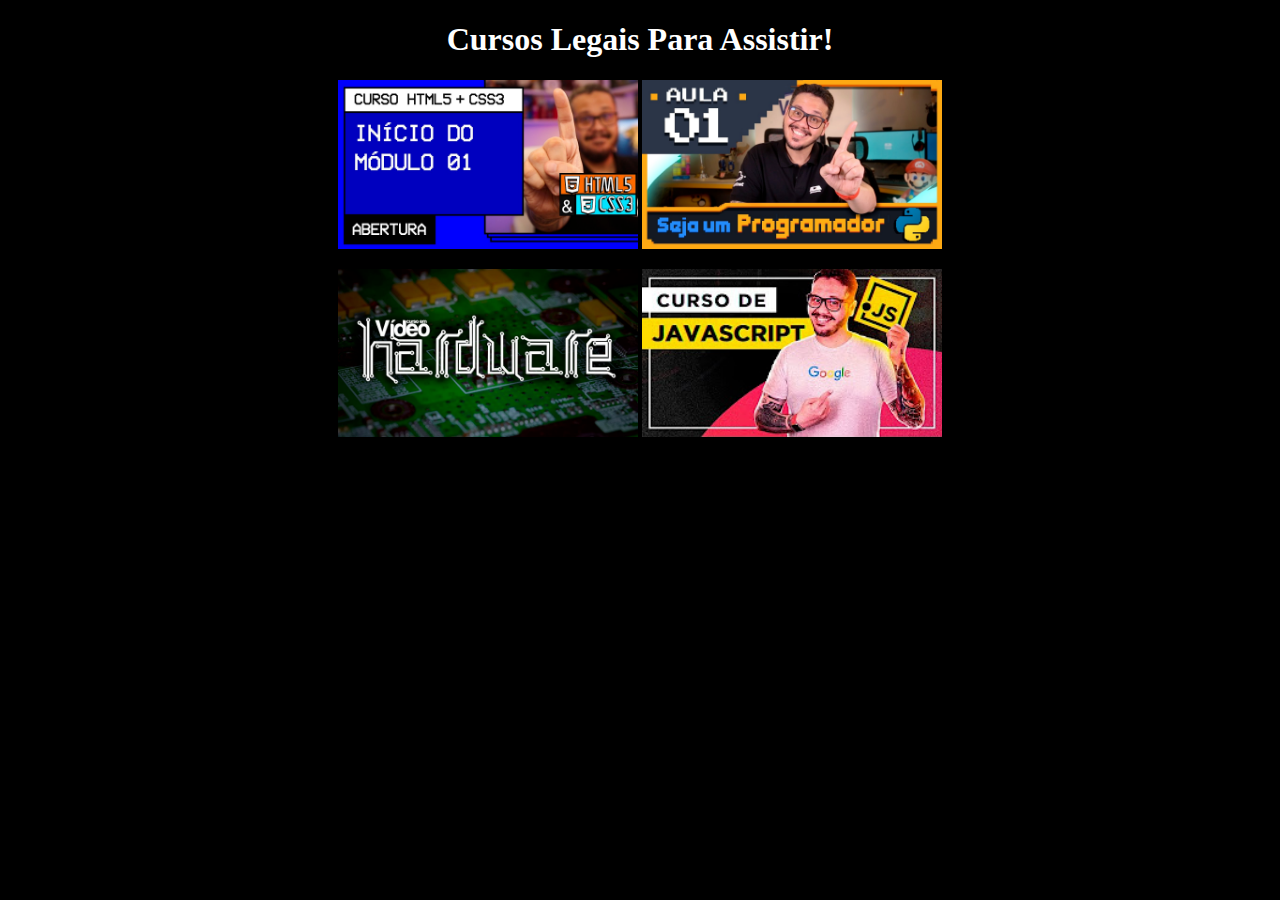
<file: index.html>
<!DOCTYPE html>
<html lang="pt-br">
<head>
    <meta charset="UTF-8">
    <meta http-equiv="X-UA-Compatible" content="IE=edge">
    <meta name="viewport" content="width=device-width, initial-scale=1.0">
    <title>Cursos legais para assistir</title>
    <link rel="stylesheet" href="style.css">
    <link rel="shortcut icon" href="imagens/exp.ico" type="image/x-icon">
    
</head>
<body>
    <h1>Cursos Legais Para Assistir!</h1>
    <p>
        <a href="paginas/pag01.html"><img src="imagens/htmlecss.png" alt="imagen/png"></a>
        
        <a href="paginas/pag02.html"><img src="imagens/phyton02.png" alt="imagem/png"></a> 
    </p>

    <p>
        <a href="paginas/pag03.html"><img src="imagens/hardware.png" alt=""></a>
    
        <a href="paginas/pag04.html"><img src="imagens/js.png" alt="imagem/png"></a>
    </p>
  
</body>
</html>
</file>
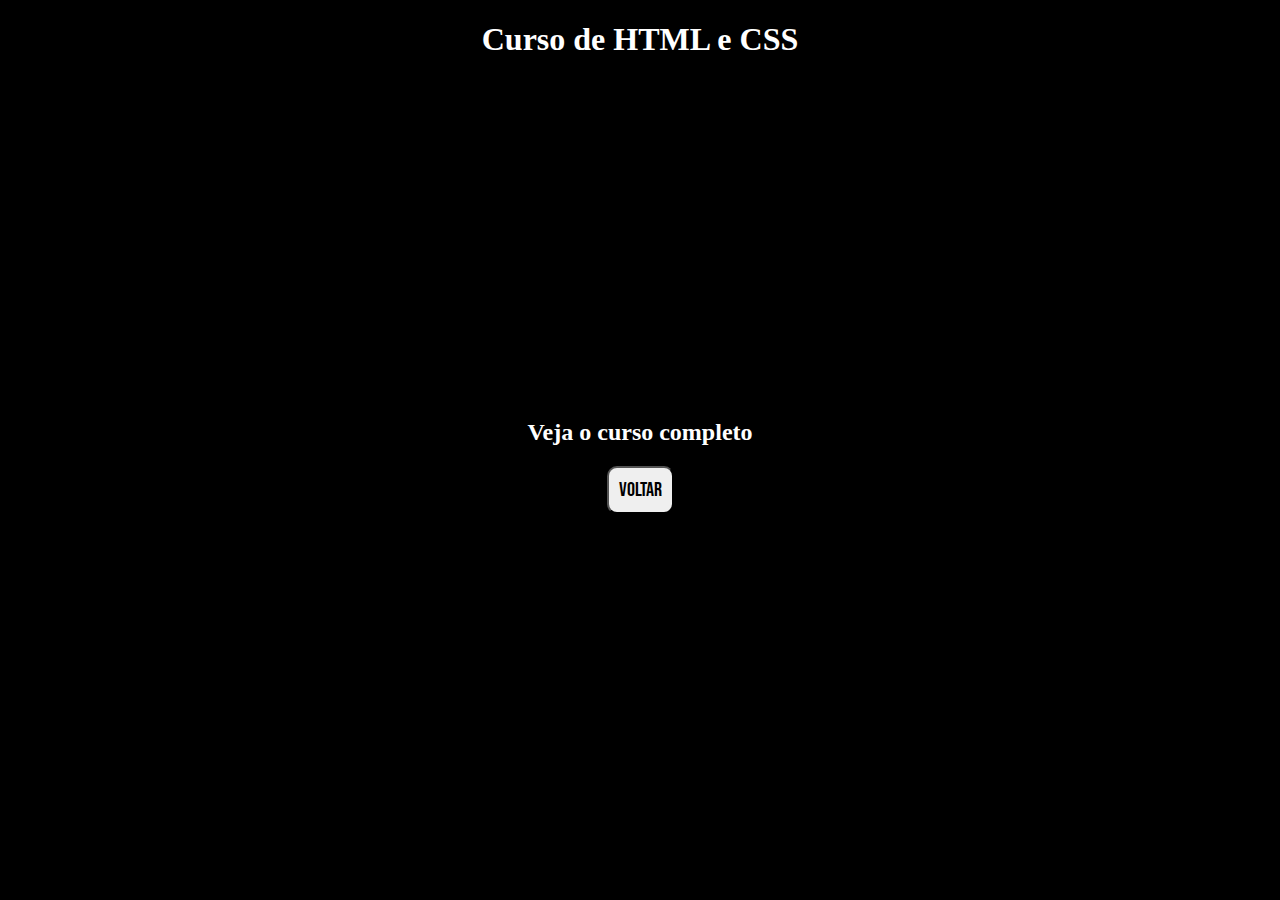
<file: pag01.html>
<!DOCTYPE html>
<html lang="pt-br">
<head>
    <meta charset="UTF-8">
    <meta http-equiv="X-UA-Compatible" content="IE=edge">
    <meta name="viewport" content="width=device-width, initial-scale=1.0">
    <title>Curso de HTML e CSS</title>
    <style>
        @import url('https://fonts.googleapis.com/css2?family=Bebas+Neue&display=swap');


        a{
            color: white;
            text-decoration: none;
        }
        a:hover{
            color: #0000ff;
           
        }
        input{
            padding: 10px;
            outline: #094936;
            border-radius: 10px;
            font-family: 'Bebas Neue';
            font-size: 20px;
        }
        input:hover{
            color: #000000;
            background-color: #2e5abb;
        }

    </style>
</head>
<body style="background-color: black;">

    <h1 style="text-align: center; color:white ;">
        Curso de HTML e CSS
    </h1>

    <p style="text-align: center;"><iframe width="560" height="315" src="https://www.youtube.com/embed/Ejkb_YpuHWs" title="YouTube video player" frameborder="0" allow="accelerometer; autoplay; clipboard-write; encrypted-media; gyroscope; picture-in-picture" allowfullscreen></iframe>
    </p>
   <h2 style="color: white; text-align: center;">
       <a href="https://www.youtube.com/watch?v=Ejkb_YpuHWs&list=PLHz_AreHm4dkZ9-atkcmcBaMZdmLHft8n" target="_blank" rel="external">Veja o curso completo</a>
   <h2>
       
  
    <div style="text-align: center;">
        <a href="video.html"><input type="button" value="Voltar"></a>
    </div>

       
</body>
</html>
</file>
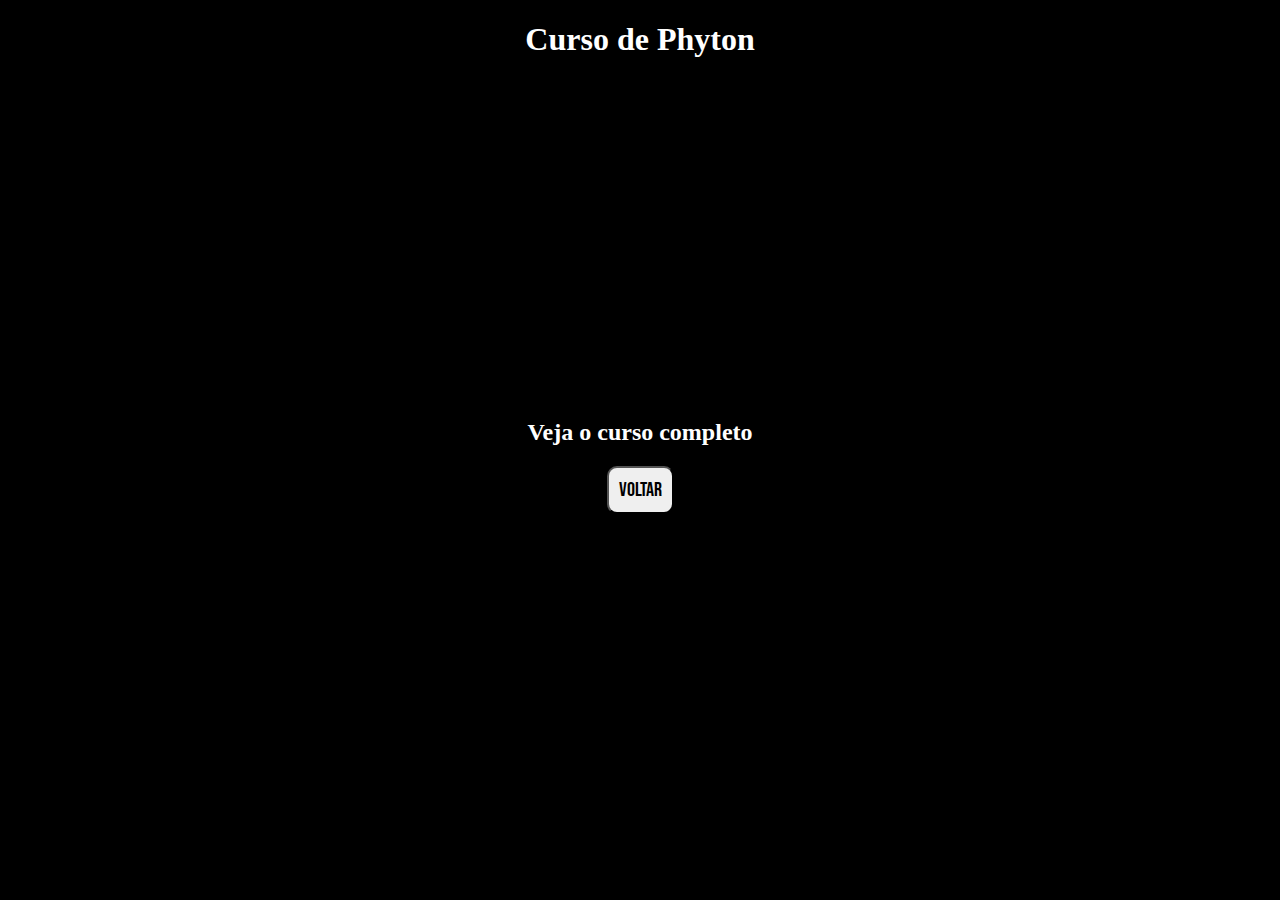
<file: pag02.html>
<!DOCTYPE html>
<html lang="pt-br">
<head>
    <meta charset="UTF-8">
    <meta http-equiv="X-UA-Compatible" content="IE=edge">
    <meta name="viewport" content="width=device-width, initial-scale=1.0">
    <title>Curso de HTML e CSS</title>
    <style>
        @import url('https://fonts.googleapis.com/css2?family=Bebas+Neue&display=swap');


        a{
            color: white;
            text-decoration: none;
        }
        a:hover{
            color: #0000ff;
           
        }
        input{
            padding: 10px;
            outline: #094936;
            border-radius: 10px;
            font-family: 'Bebas Neue';
            font-size: 20px;
        }
        input:hover{
            color: #251f5e;
            background-color: #fbff00;
        }

    </style>
</head>
<body style="background-color: black;">

    <h1 style="text-align: center; color:white ;">
       Curso de Phyton
    </h1>

    <p style="text-align: center;">
        <iframe width="560" height="315" src="https://www.youtube.com/embed/S9uPNppGsGo" title="YouTube video player" frameborder="0" allow="accelerometer; autoplay; clipboard-write; encrypted-media; gyroscope; picture-in-picture" allowfullscreen></iframe>
    </p>
   <h2 style="color: white; text-align: center;">
       <a href="https://www.youtube.com/watch?v=S9uPNppGsGo&list=PLHz_AreHm4dlKP6QQCekuIPky1CiwmdI6" target="_blank" rel="external">Veja o curso completo</a>
   <h2>
       
  
    <div style="text-align: center;">
        <a href="video.html"><input type="button" value="Voltar"></a>
    </div>

       
</body>
</html>
</file>
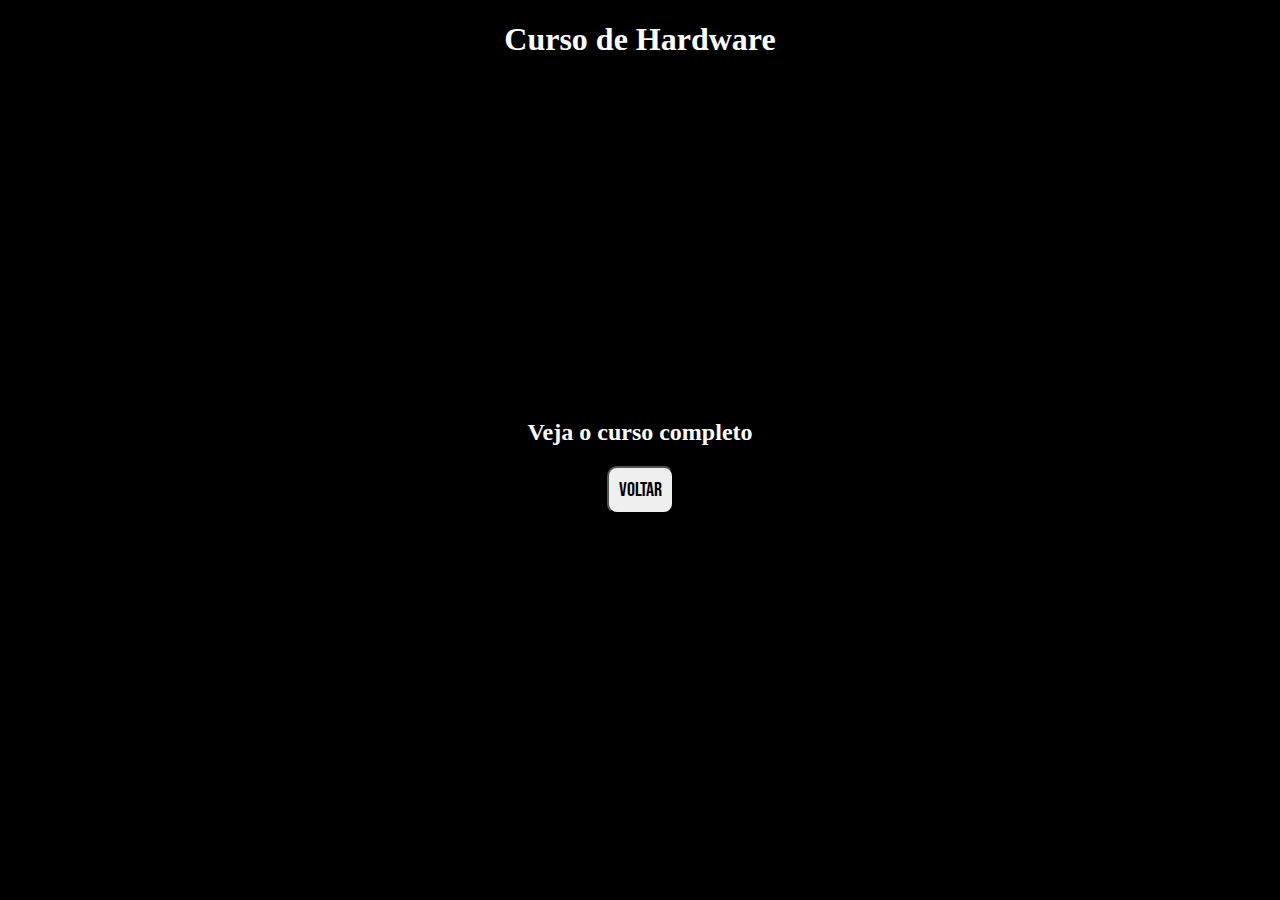
<file: pag03.html>
<!DOCTYPE html>
<html lang="pt-br">
<head>
    <meta charset="UTF-8">
    <meta http-equiv="X-UA-Compatible" content="IE=edge">
    <meta name="viewport" content="width=device-width, initial-scale=1.0">
    <title>Curso de HTML e CSS</title>
    <style>
        @import url('https://fonts.googleapis.com/css2?family=Bebas+Neue&display=swap');


        a{
            color: white;
            text-decoration: none;
        }
        a:hover{
            color: #0000ff;
           
        }
        input{
            padding: 10px;
            outline: #094936;
            border-radius: 10px;
            font-family: 'Bebas Neue';
            font-size: 20px;
        }
        input:hover{
            color: #f4f7f6;
            background-color: #094936;
        }

    </style>
</head>
<body style="background-color: black;">

    <h1 style="text-align: center; color:white ;">
       Curso de Hardware
    </h1>

    <p style="text-align: center;">
        <iframe width="560" height="315" src="https://www.youtube.com/embed/iT6E92Kt38o" title="YouTube video player" frameborder="0" allow="accelerometer; autoplay; clipboard-write; encrypted-media; gyroscope; picture-in-picture" allowfullscreen></iframe>
    </p>
   <div>
    <h2 style = "text-align: center;">
       <a href="https://www.youtube.com/watch?v=iT6E92Kt38o&list=PLHz_AreHm4dn1JHgN9wpbIUhzZmycYQXW" target="_blank" rel="external">Veja o curso completo</a>
   <h2>
    </div>
  
    <div style="text-align: center;">
        <a href="video.html"><input type="button" value="Voltar"></a>
    </div>

       
</body>
</html>
</file>
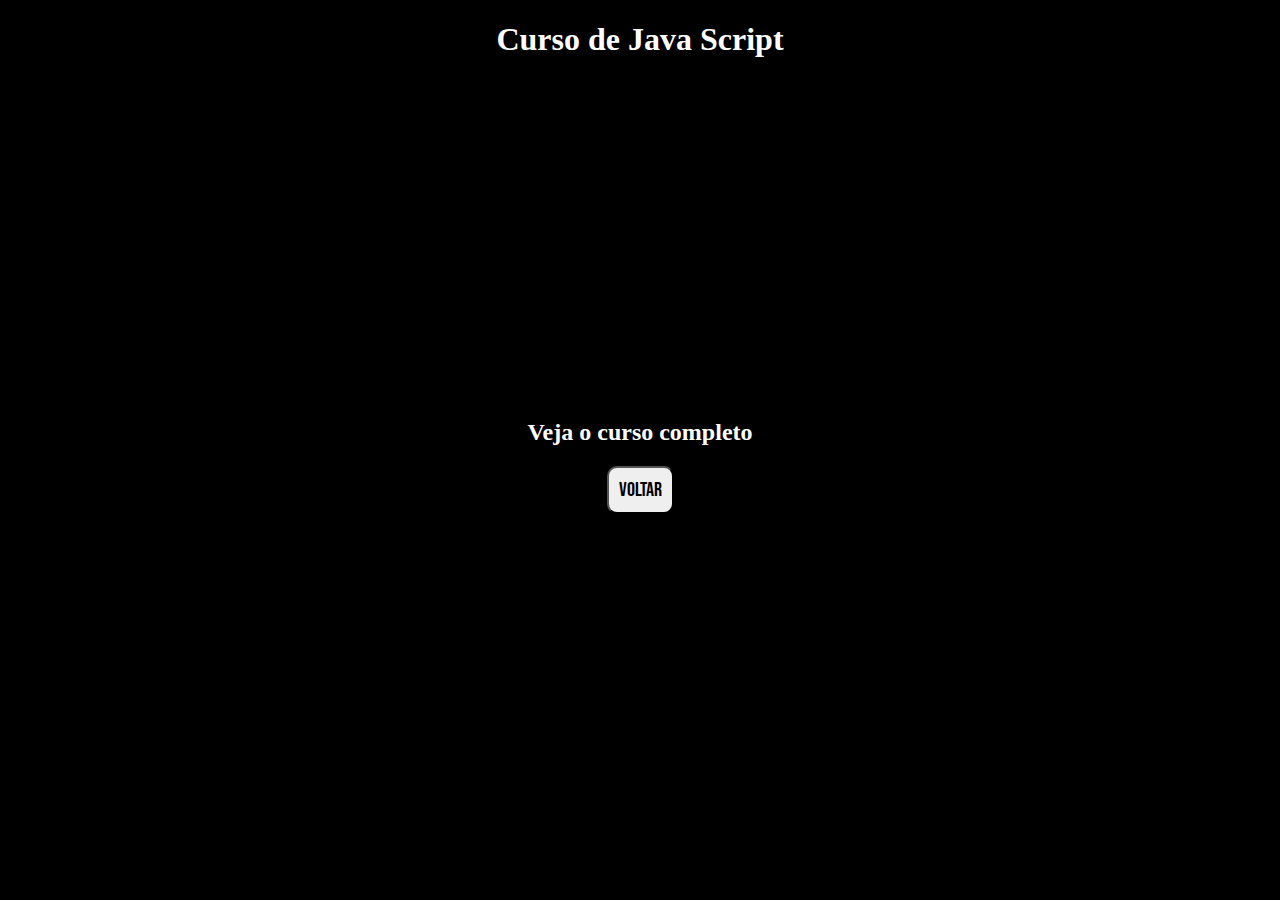
<file: pag04.html>
<!DOCTYPE html>
<html lang="pt-br">
<head>
    <meta charset="UTF-8">
    <meta http-equiv="X-UA-Compatible" content="IE=edge">
    <meta name="viewport" content="width=device-width, initial-scale=1.0">
    <title>Curso de HTML e CSS</title>
    <style>
        @import url('https://fonts.googleapis.com/css2?family=Bebas+Neue&display=swap');


        a{
            color: white;
            text-decoration: none;
        }
        a:hover{
            color: #0000ff;
           
        }
        input{
            padding: 10px;
            outline: #094936;
            border-radius: 10px;
            font-family: 'Bebas Neue';
            font-size: 20px;
        }
        input:hover{
            color: #000000;
            background-color: #ffee02;
        }

    </style>
</head>
<body style="background-color: black;">

    <h1 style="text-align: center; color:white ;">
        Curso de Java Script
    </h1>

    <p style="text-align: center;">
        <iframe width="560" height="315" src="https://www.youtube.com/embed/1-w1RfGIov4" title="YouTube video player" frameborder="0" allow="accelerometer; autoplay; clipboard-write; encrypted-media; gyroscope; picture-in-picture" allowfullscreen></iframe>
    </p>
   <h2 style="color: white; text-align: center;">
       <a href="https://www.youtube.com/watch?v=1-w1RfGIov4&list=PLHz_AreHm4dlsK3Nr9GVvXCbpQyHQl1o1" target="_blank" rel="external">Veja o curso completo</a>
   <h2>
       
  
    <div style="text-align: center;">
        <a href="video.html"><input type="button" value="Voltar"></a>
    </div>
</file>
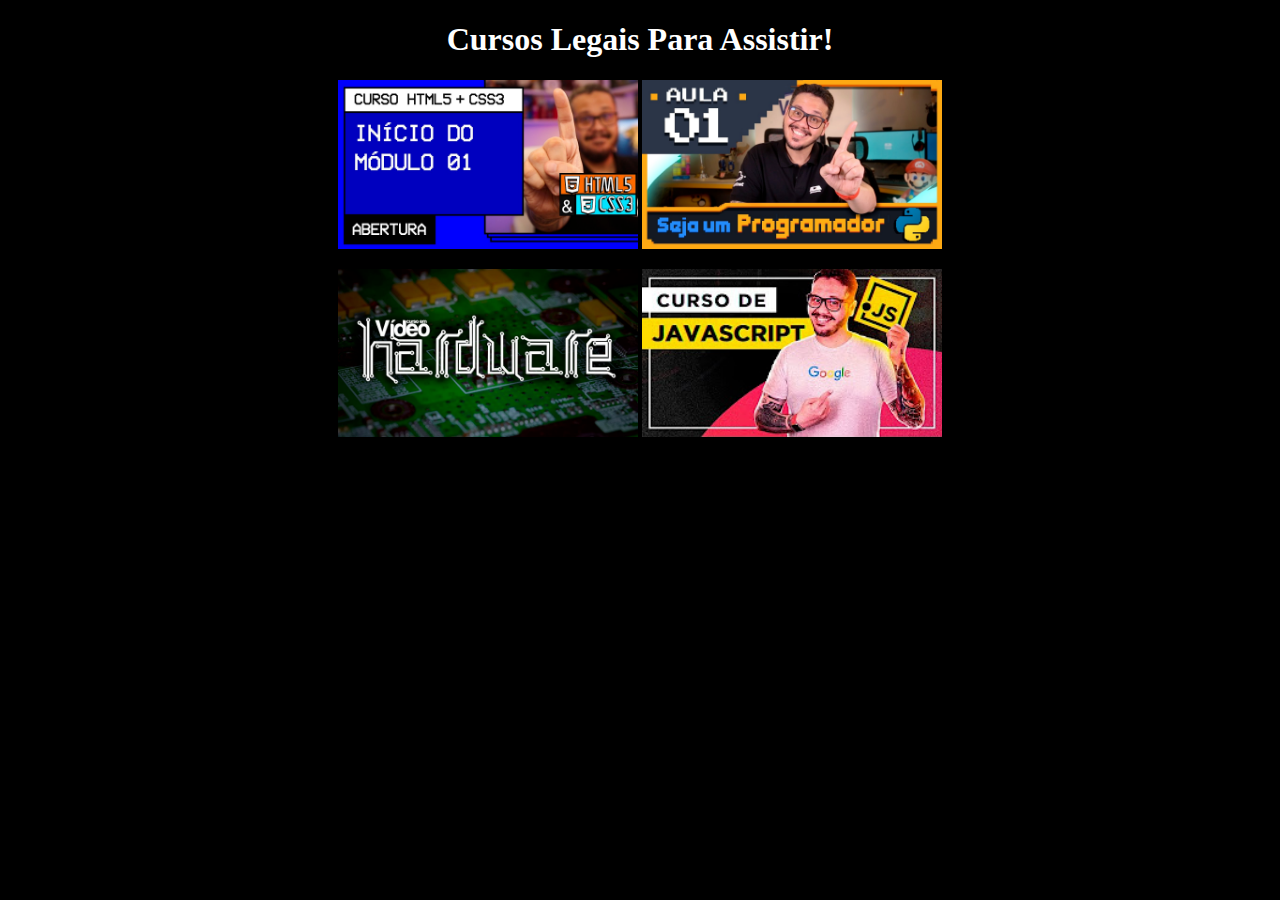
<file: video.html>
<!DOCTYPE html>
<html lang="pt-br">
<head>
    <meta charset="UTF-8">
    <meta http-equiv="X-UA-Compatible" content="IE=edge">
    <meta name="viewport" content="width=device-width, initial-scale=1.0">
    <title>Cursos legais para assistir</title>
    <link rel="stylesheet" href="style.css">
    <link rel="shortcut icon" href="imagens/exp.ico" type="image/x-icon">
    
</head>
<body>
    <h1>Cursos Legais Para Assistir!</h1>
    <p>
        <a href="pag01.html"><img src="imagens/htmlecss.png" alt="imagen/png"></a>
        
        <a href="pag02.html"><img src="imagens/phyton02.png" alt="imagem/png"></a> 
    </p>

    <p>
        <a href="pag03.html"><img src="imagens/hardware.png" alt=""></a>
    
        <a href="pag04.html"><img src="imagens/js.png" alt="imagem/png"></a>
    </p>
  
</body>
</html>
</file>
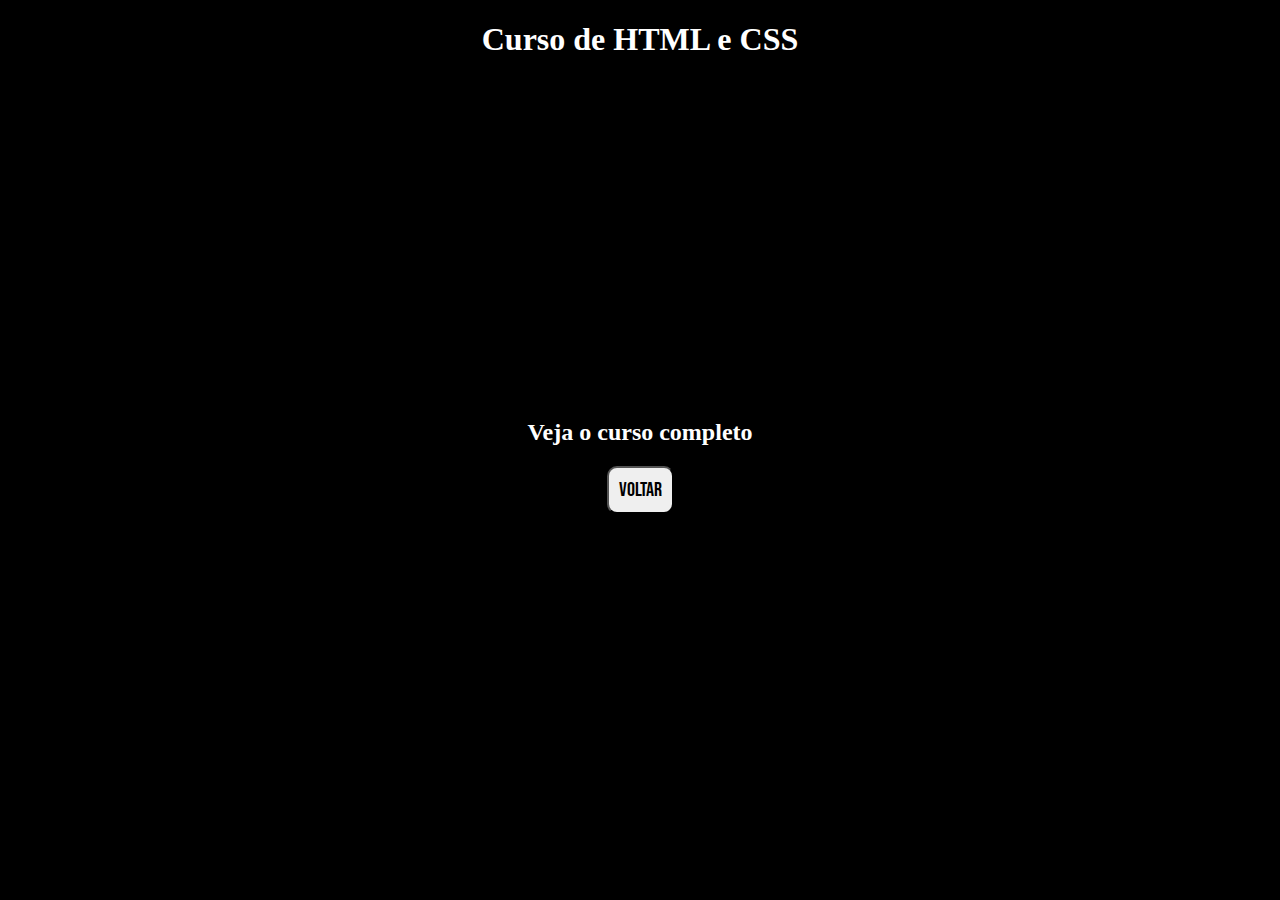
<file: paginas/pag01.html>
<!DOCTYPE html>
<html lang="pt-br">
<head>
    <meta charset="UTF-8">
    <meta http-equiv="X-UA-Compatible" content="IE=edge">
    <meta name="viewport" content="width=device-width, initial-scale=1.0">
    <title>Curso de HTML e CSS</title>
    <style>
        @import url('https://fonts.googleapis.com/css2?family=Bebas+Neue&display=swap');


        a{
            color: white;
            text-decoration: none;
        }
        a:hover{
            color: #0000ff;
           
        }
        input{
            padding: 10px;
            outline: #094936;
            border-radius: 10px;
            font-family: 'Bebas Neue';
            font-size: 20px;
        }
        input:hover{
            color: #000000;
            background-color: #2e5abb;
        }

    </style>
</head>
<body style="background-color: black;">

    <h1 style="text-align: center; color:white ;">
        Curso de HTML e CSS
    </h1>

    <p style="text-align: center;"><iframe width="560" height="315" src="https://www.youtube.com/embed/Ejkb_YpuHWs" title="YouTube video player" frameborder="0" allow="accelerometer; autoplay; clipboard-write; encrypted-media; gyroscope; picture-in-picture" allowfullscreen></iframe>
    </p>
   <h2 style="color: white; text-align: center;">
       <a href="https://www.youtube.com/watch?v=Ejkb_YpuHWs&list=PLHz_AreHm4dkZ9-atkcmcBaMZdmLHft8n" target="_blank" rel="external">Veja o curso completo</a>
   <h2>
       
  
    <div style="text-align: center;">
        <a href="index.html"><input type="button" value="Voltar"></a>
    </div>

       
</body>
</html>
</file>
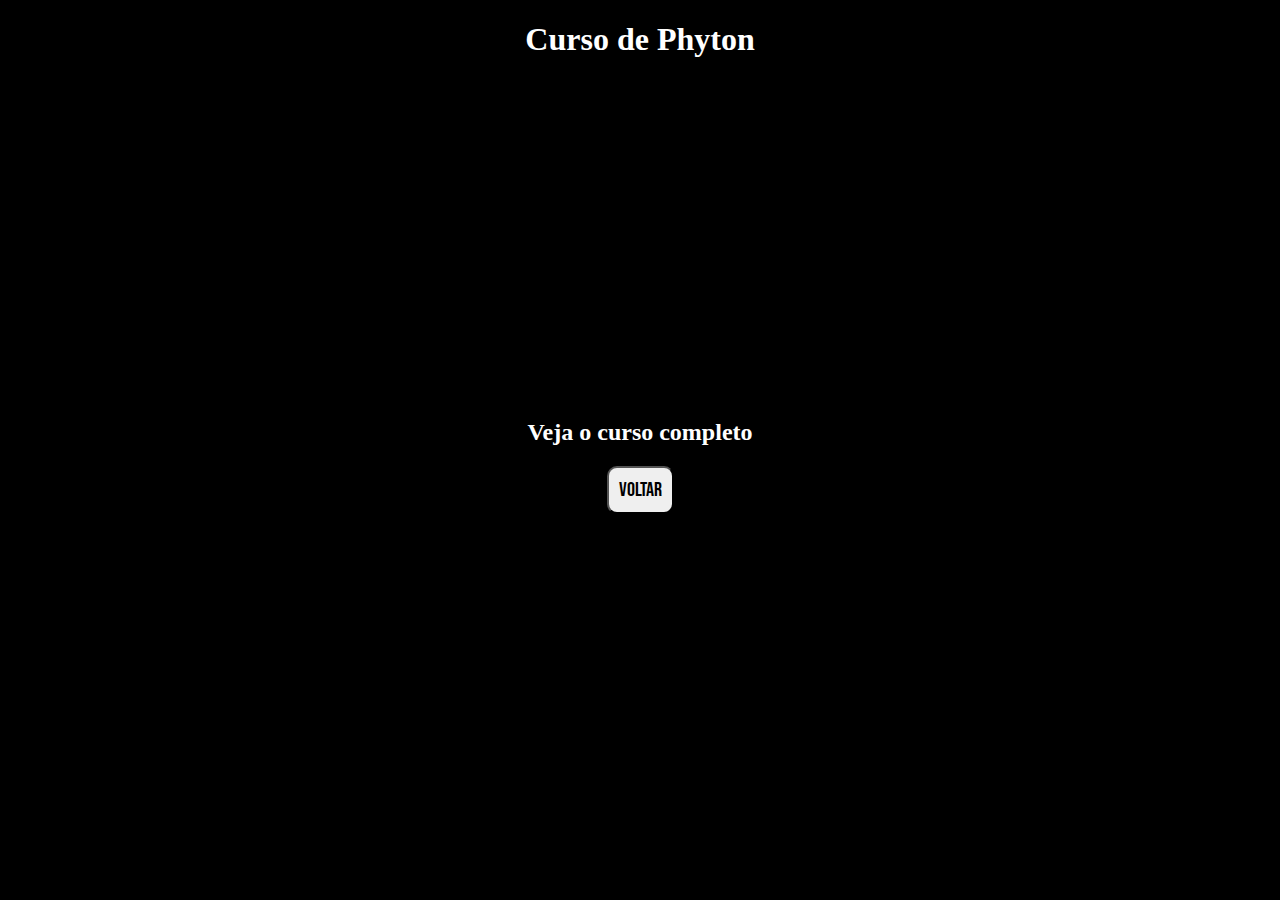
<file: paginas/pag02.html>
<!DOCTYPE html>
<html lang="pt-br">
<head>
    <meta charset="UTF-8">
    <meta http-equiv="X-UA-Compatible" content="IE=edge">
    <meta name="viewport" content="width=device-width, initial-scale=1.0">
    <title>Curso de HTML e CSS</title>
    <style>
        @import url('https://fonts.googleapis.com/css2?family=Bebas+Neue&display=swap');


        a{
            color: white;
            text-decoration: none;
        }
        a:hover{
            color: #0000ff;
           
        }
        input{
            padding: 10px;
            outline: #094936;
            border-radius: 10px;
            font-family: 'Bebas Neue';
            font-size: 20px;
        }
        input:hover{
            color: #251f5e;
            background-color: #fbff00;
        }

    </style>
</head>
<body style="background-color: black;">

    <h1 style="text-align: center; color:white ;">
       Curso de Phyton
    </h1>

    <p style="text-align: center;">
        <iframe width="560" height="315" src="https://www.youtube.com/embed/S9uPNppGsGo" title="YouTube video player" frameborder="0" allow="accelerometer; autoplay; clipboard-write; encrypted-media; gyroscope; picture-in-picture" allowfullscreen></iframe>
    </p>
   <h2 style="color: white; text-align: center;">
       <a href="https://www.youtube.com/watch?v=S9uPNppGsGo&list=PLHz_AreHm4dlKP6QQCekuIPky1CiwmdI6" target="_blank" rel="external">Veja o curso completo</a>
   <h2>
       
  
    <div style="text-align: center;">
        <a href="index.html"><input type="button" value="Voltar"></a>
    </div>

       
</body>
</html>
</file>
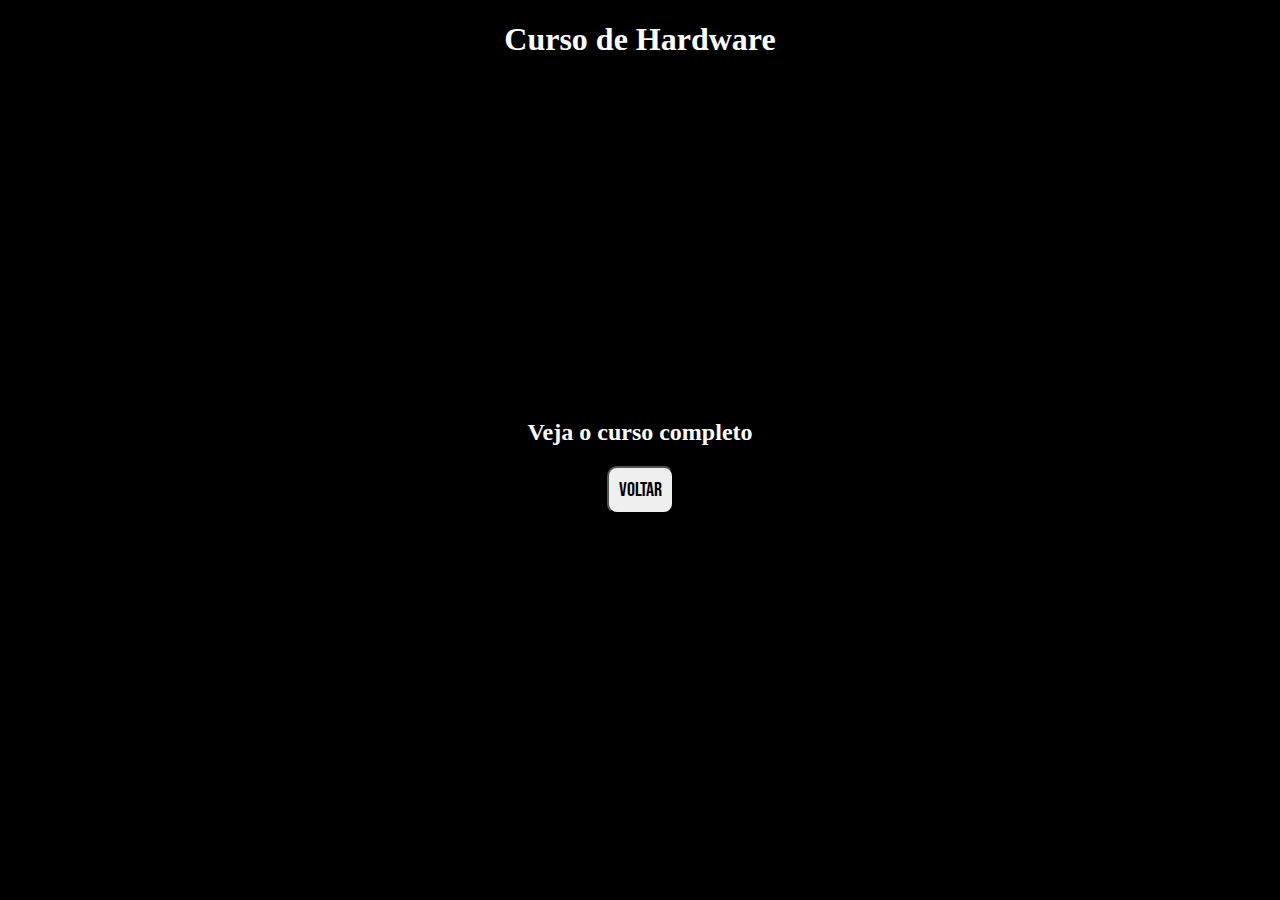
<file: paginas/pag03.html>
<!DOCTYPE html>
<html lang="pt-br">
<head>
    <meta charset="UTF-8">
    <meta http-equiv="X-UA-Compatible" content="IE=edge">
    <meta name="viewport" content="width=device-width, initial-scale=1.0">
    <title>Curso de HTML e CSS</title>
    <style>
        @import url('https://fonts.googleapis.com/css2?family=Bebas+Neue&display=swap');


        a{
            color: white;
            text-decoration: none;
        }
        a:hover{
            color: #0000ff;
           
        }
        input{
            padding: 10px;
            outline: #094936;
            border-radius: 10px;
            font-family: 'Bebas Neue';
            font-size: 20px;
        }
        input:hover{
            color: #f4f7f6;
            background-color: #094936;
        }

    </style>
</head>
<body style="background-color: black;">

    <h1 style="text-align: center; color:white ;">
       Curso de Hardware
    </h1>

    <p style="text-align: center;">
        <iframe width="560" height="315" src="https://www.youtube.com/embed/iT6E92Kt38o" title="YouTube video player" frameborder="0" allow="accelerometer; autoplay; clipboard-write; encrypted-media; gyroscope; picture-in-picture" allowfullscreen></iframe>
    </p>
   <div>
    <h2 style = "text-align: center;">
       <a href="https://www.youtube.com/watch?v=iT6E92Kt38o&list=PLHz_AreHm4dn1JHgN9wpbIUhzZmycYQXW" target="_blank" rel="external">Veja o curso completo</a>
   <h2>
    </div>
  
    <div style="text-align: center;">
        <a href="index.html"><input type="button" value="Voltar"></a>
    </div>

       
</body>
</html>
</file>
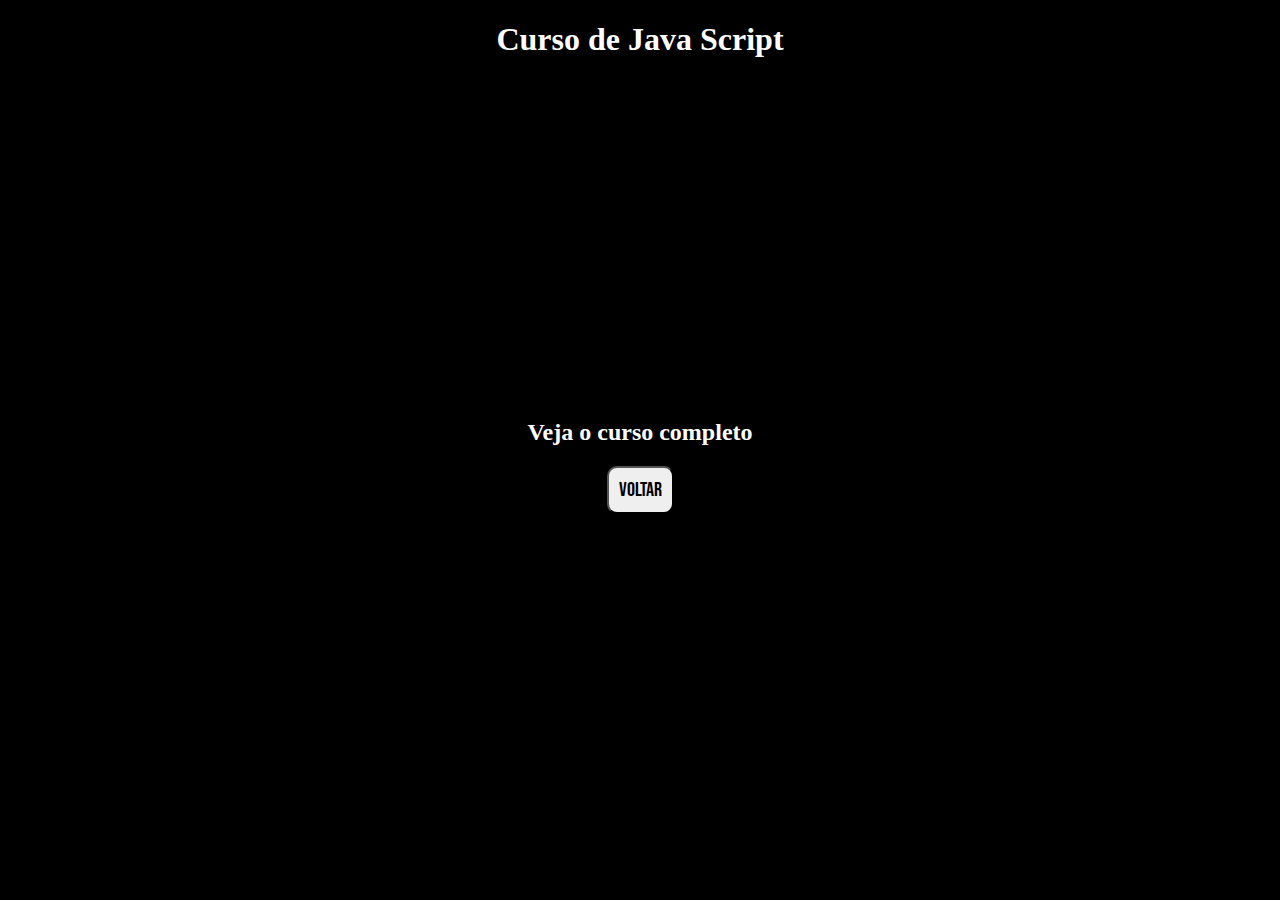
<file: paginas/pag04.html>
<!DOCTYPE html>
<html lang="pt-br">
<head>
    <meta charset="UTF-8">
    <meta http-equiv="X-UA-Compatible" content="IE=edge">
    <meta name="viewport" content="width=device-width, initial-scale=1.0">
    <title>Curso de HTML e CSS</title>
    <style>
        @import url('https://fonts.googleapis.com/css2?family=Bebas+Neue&display=swap');


        a{
            color: white;
            text-decoration: none;
        }
        a:hover{
            color: #0000ff;
           
        }
        input{
            padding: 10px;
            outline: #094936;
            border-radius: 10px;
            font-family: 'Bebas Neue';
            font-size: 20px;
        }
        input:hover{
            color: #000000;
            background-color: #ffee02;
        }

    </style>
</head>
<body style="background-color: black;">

    <h1 style="text-align: center; color:white ;">
        Curso de Java Script
    </h1>

    <p style="text-align: center;">
        <iframe width="560" height="315" src="https://www.youtube.com/embed/1-w1RfGIov4" title="YouTube video player" frameborder="0" allow="accelerometer; autoplay; clipboard-write; encrypted-media; gyroscope; picture-in-picture" allowfullscreen></iframe>
    </p>
   <h2 style="color: white; text-align: center;">
       <a href="https://www.youtube.com/watch?v=1-w1RfGIov4&list=PLHz_AreHm4dlsK3Nr9GVvXCbpQyHQl1o1" target="_blank" rel="external">Veja o curso completo</a>
   <h2>
       
  
    <div style="text-align: center;">
        <a href="index.html"><input type="button" value="Voltar"></a>
    </div>
</file>
<file: style.css>
@import url('https://fonts.googleapis.com/css2?family=Bebas+Neue&display=swap');



h1{
    color: white;
    text-align: center;

}
body{
    background-color:black;

}
img{
    width: 300px;
    
}
p{
    text-align: center;
}
</file>
